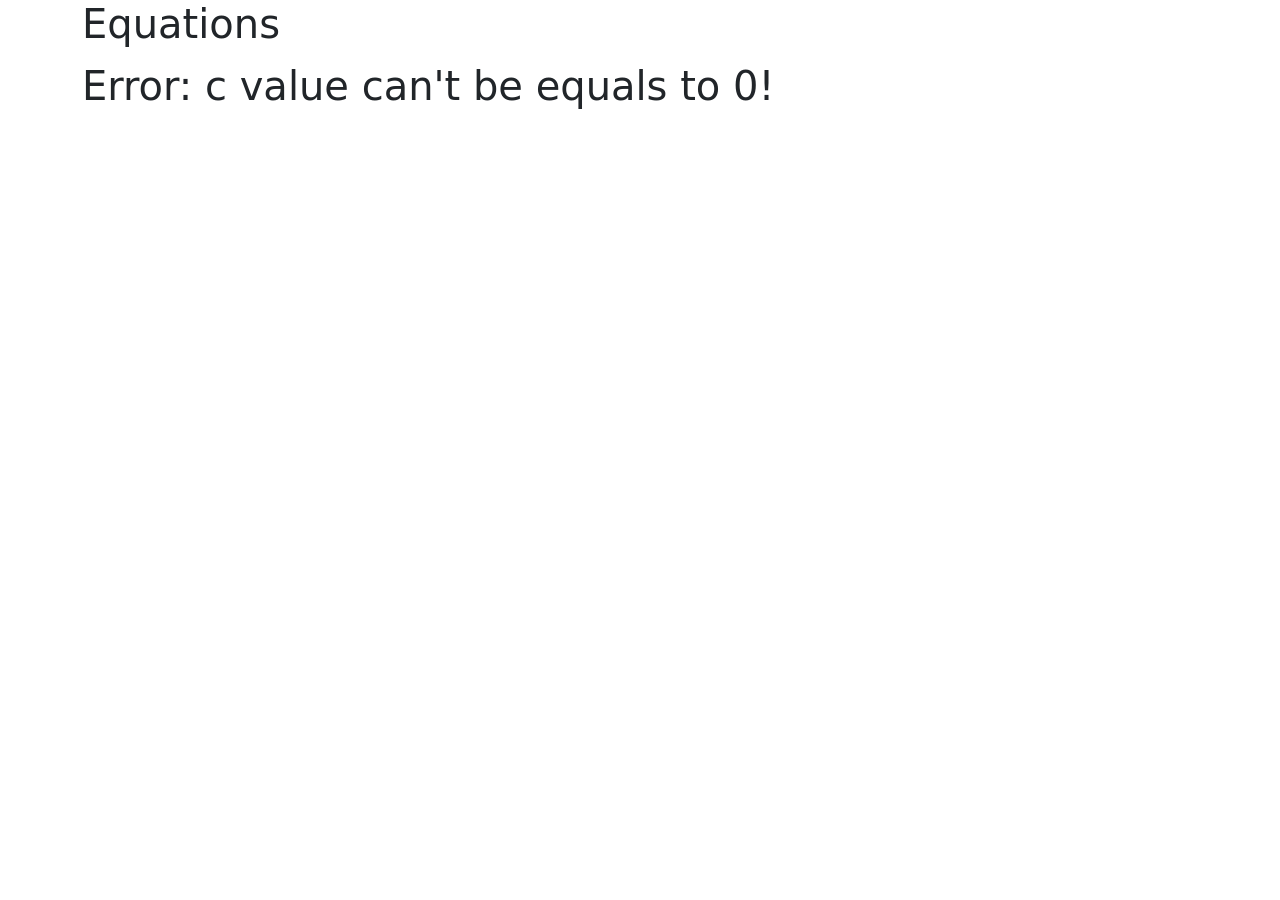
<file: index.html>
<!DOCTYPE html>
<html lang="en">

<head>
    <meta charset="UTF-8">
    <meta name="viewport" content="width=device-width, initial-scale=1.0">
    <title>Equation</title>
    <link rel="stylesheet" href="https://cdn.jsdelivr.net/npm/bootstrap@5.2.3/dist/css/bootstrap.min.css"
        integrity="sha384-rbsA2VBKQhggwzxH7pPCaAqO46MgnOM80zW1RWuH61DGLwZJEdK2Kadq2F9CUG65" crossorigin="anonymous" />
</head>

<body>
    <div class="container">
        <h1>Equations</h1>
        <div class="response" style="font-size: 40px;">

        </div>
    </div>

    <script src="https://cdn.jsdelivr.net/npm/bootstrap@5.2.3/dist/js/bootstrap.bundle.min.js"
        integrity="sha384-kenU1KFdBIe4zVF0s0G1M5b4hcpxyD9F7jL+jjXkk+Q2h455rYXK/7HAuoJl+0I4"
        crossorigin="anonymous"></script>
    <script src="./js/equation.js"></script>
</body>

</html>
</file>
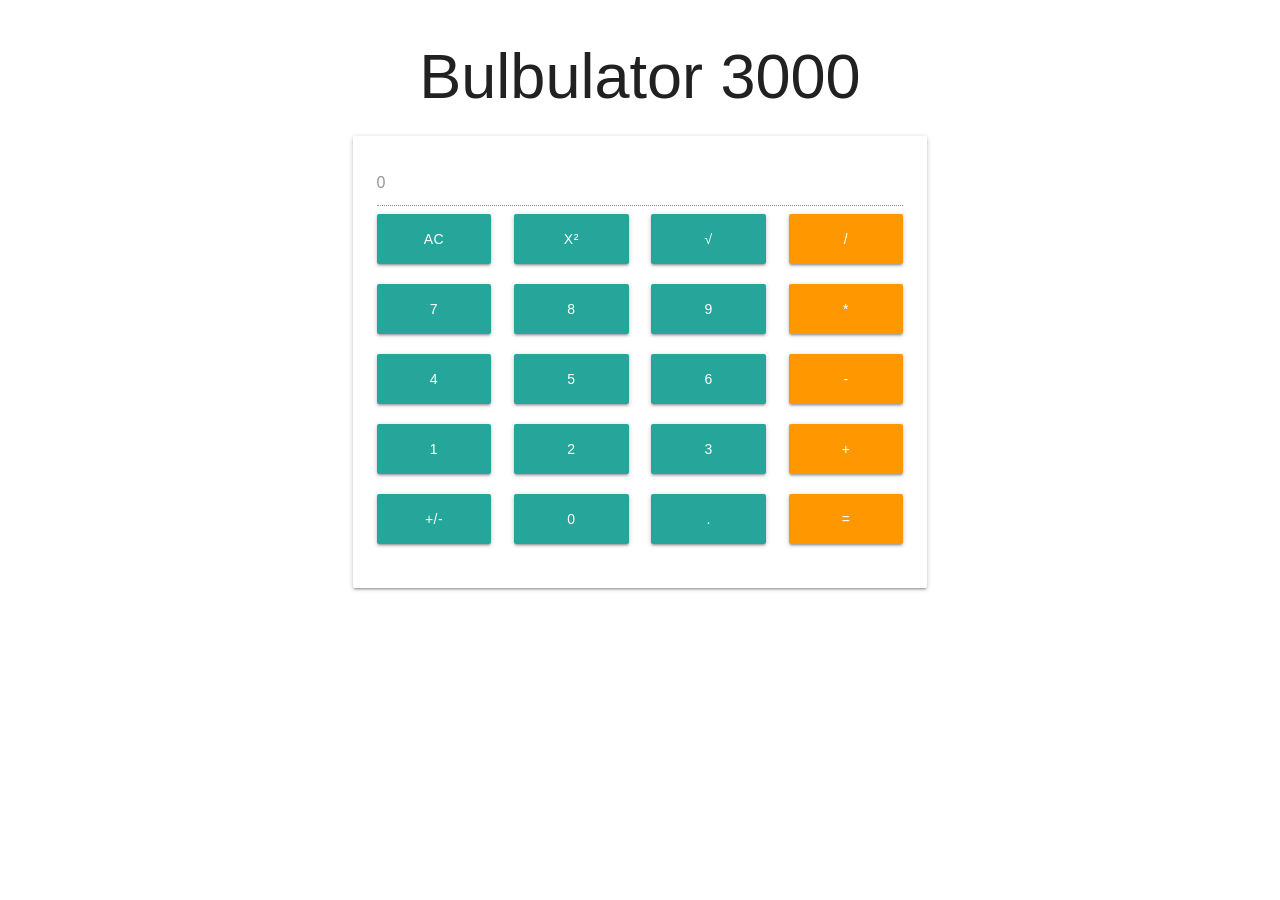
<file: js/function-exceptions/calculator/index.html>
<!DOCTYPE html>
<html lang="en">

<head>
    <meta charset="UTF-8">
    <meta name="viewport" content="width=device-width, initial-scale=1.0">
    <title>Functions</title>
    <link rel="stylesheet" href="https://cdnjs.cloudflare.com/ajax/libs/materialize/1.0.0/css/materialize.min.css">
    <link rel="stylesheet" href="styles/style.css">
</head>

<body>
    <section class="calculator">
        <div class="container">
            <div class="calculator__wrap">
                <div class="row">
                    <div class="col s12 m8 offset-m2">
                        <h1 class="tac">Bulbulator 3000</h1>
                        <div class="calculator-card card">
                            <div class="card-content">
                                <input id="display" type="text" value="0" disabled>
                                <div class="row">
                                    <div class="col s3">
                                        <button class="btn-clear btn waves-effect waves-light">AC</button>
                                    </div>
                                    <div class="col s3">
                                        <button class="btn-square btn waves-effect waves-light">x²</button>
                                    </div>
                                    <div class="col s3">
                                        <button class="btn-root btn waves-effect waves-light">√</button>
                                    </div>
                                    <div class="col s3">
                                        <button class="btn-action btn waves-effect waves-light orange">/</button>
                                    </div>
                                </div>
                                <div class="row">
                                    <div class="col s3">
                                        <button class="btn-number btn waves-effect waves-light">7</button>
                                    </div>
                                    <div class="col s3">
                                        <button class="btn-number btn waves-effect waves-light">8</button>
                                    </div>
                                    <div class="col s3">
                                        <button class="btn-number btn waves-effect waves-light">9</button>
                                    </div>
                                    <div class="col s3">
                                        <button class="btn-action btn waves-effect waves-light orange">*</button>
                                    </div>
                                </div>
                                <div class="row">
                                    <div class="col s3">
                                        <button class="btn-number btn waves-effect waves-light">4</button>
                                    </div>
                                    <div class="col s3">
                                        <button class="btn-number btn waves-effect waves-light">5</button>
                                    </div>
                                    <div class="col s3">
                                        <button class="btn-number btn waves-effect waves-light">6</button>
                                    </div>
                                    <div class="col s3">
                                        <button class="btn-action btn waves-effect waves-light orange">-</button>
                                    </div>
                                </div>
                                <div class="row">
                                    <div class="col s3">
                                        <button class="btn-number btn waves-effect waves-light">1</button>
                                    </div>
                                    <div class="col s3">
                                        <button class="btn-number btn waves-effect waves-light">2</button>
                                    </div>
                                    <div class="col s3">
                                        <button class="btn-number btn waves-effect waves-light">3</button>
                                    </div>
                                    <div class="col s3">
                                        <button class="btn-action btn waves-effect waves-light orange">+</button>
                                    </div>
                                </div>
                                <div class="row">
                                    <div class="col s3">
                                        <button class="btn-action btn waves-effect waves-light">+/-</button>
                                    </div>
                                    <div class="col s3">
                                        <button class="btn-number btn waves-effect waves-light">0</button>
                                    </div>
                                    <div class="col s3">
                                        <button class="btn-number btn waves-effect waves-light">.</button>
                                    </div>
                                    <div class="col s3">
                                        <button class="btn-calculate btn waves-effect waves-light orange">=</button>
                                    </div>
                                </div>
                            </div>
                        </div>
                    </div>
                    <div class="col s12">
                        <div class="output">

                        </div>
                    </div>
                </div>
            </div>
        </div>
    </section>
    <script src="https://cdnjs.cloudflare.com/ajax/libs/materialize/1.0.0/js/materialize.min.js"></script>
    <script>
        M.AutoInit();
    </script>
    <script src="./js/script.js"></script>
</body>

</html>
</file>
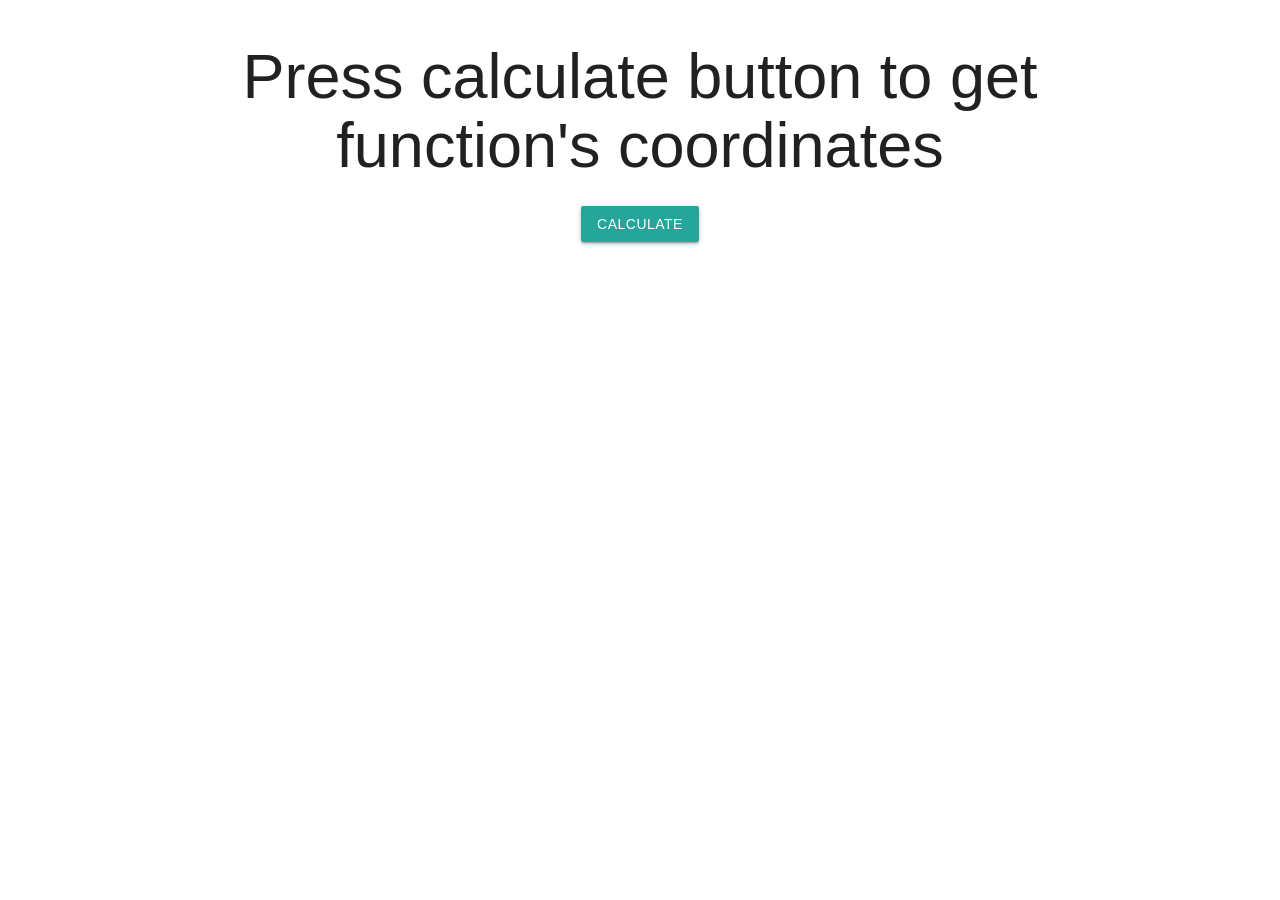
<file: js/function-exceptions/function-task/index.html>
<!DOCTYPE html>
<html lang="en">

<head>
    <meta charset="UTF-8">
    <meta name="viewport" content="width=device-width, initial-scale=1.0">
    <title>Functions</title>
    <link rel="stylesheet" href="https://cdnjs.cloudflare.com/ajax/libs/materialize/1.0.0/css/materialize.min.css">
</head>

<body>
    <div class="container">
        <h1 class="center-align">Press calculate button to get function's coordinates</h1>
        <div class="row center">
            <a class="waves-effect waves-light btn btn-calculate center-align">Calculate</a>
        </div>
        <div class="output center-align" style="font-size: 28px;">

        </div>
    </div>
    <script src="https://cdnjs.cloudflare.com/ajax/libs/materialize/1.0.0/js/materialize.min.js"></script>
    <script src="./js/script.js"></script>
</body>

</html>
</file>
<file: js/function-exceptions/calculator/styles/style.css>
.btn {
    width: 100%;
    height: 50px;
}

h1 {
    text-align: center;
}
</file>
